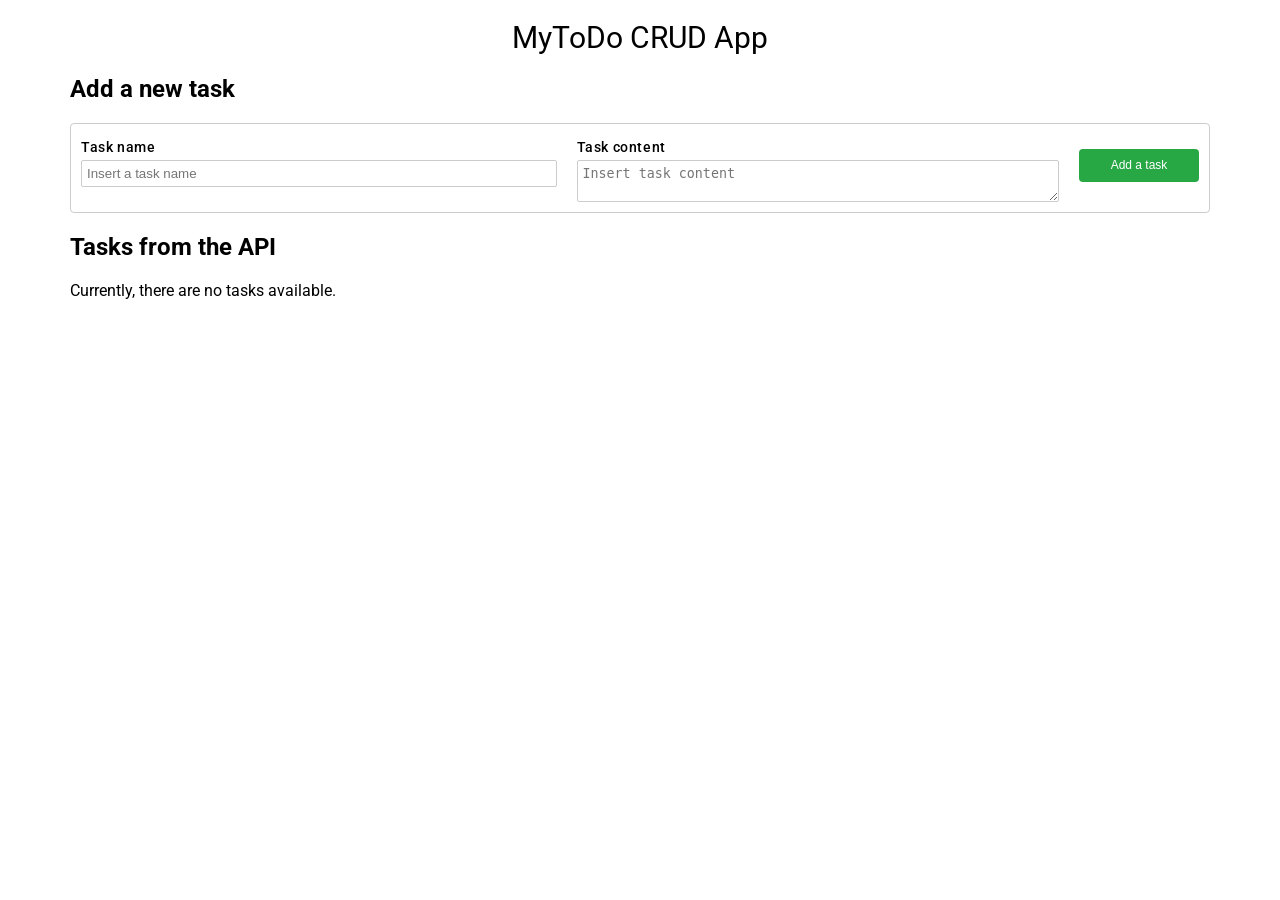
<file: WebContent/index.html>
<html lang="en">
<head>
  <meta charset="UTF-8">
  <meta name="viewport" content="width=device-width, user-scalable=no, initial-scale=1.0, maximum-scale=1.0, minimum-scale=1.0">
  <meta http-equiv="X-UA-Compatible" content="ie=edge">
  <title>CRUD</title>
  <link rel="stylesheet" href="style.css">
  <link href="https://fonts.googleapis.com/css?family=Roboto:400,400i,500,500i,700,700i&subset=latin-ext" rel="stylesheet">
</head>
<body>
<h1 class="mytodo-heading mytodo-heading--main">MyToDo CRUD App</h1>

<main class="crud container">
  <section class="datatable">
    <h2>Add a new task</h2>
    <form
        class="datatable__row datatable__row--add"
        method="POST"
        action="http://localhost:8080/v1/tasks"
        data-task-add-form
    >
      <fieldset class="datatable__row-section datatable__row-section--input-section">
        <label class="datatable__input-label">
          Task name
        </label>
        <input type="text" name="title" placeholder="Insert a task name" required minlength="3">
      </fieldset>

      <fieldset class="datatable__row-section datatable__row-section--input-section">
        <label class="datatable__input-label">
          Task content
        </label>
        <textarea name="content" placeholder="Insert task content" required minlength="3"></textarea>
      </fieldset>

      <fieldset class="datatable__row-section datatable__row-section--button-section">
        <button type="submit" data-task-add-button class="datatable__button">Add a task</button>
      </fieldset>
    </form>
  </section>
  <section class="datatable">
    <h2>Tasks from the API</h2>
    <div class="datatable__tasks-container" data-tasks-container></div>
  </section>
</main>

<div class="template" data-datatable-row-template>
  <form class="datatable__row" data-task-id="0">
    <fieldset class="datatable__row-section datatable__row-section--input-section" data-task-name-section>
      <label class="datatable__input-label">
        Task name
      </label>
      <input type="text" name="title" placeholder="Insert a new task name" data-task-name-input required minlength="3">
      <p class="datatable__field-value" data-task-name-paragraph></p>
    </fieldset>

    <fieldset class="datatable__row-section datatable__row-section--input-section" data-task-content-section>
      <label class="datatable__input-label">
        Task content
      </label>
      <textarea name="title" placeholder="Insert new task content" data-task-content-input required minlength="3"></textarea>
      <p class="datatable__field-value" data-task-content-paragraph></p>
    </fieldset>

    <fieldset class="datatable__row-section datatable__row-section--button-section">
      <button type="button" data-task-submit-update-button class="datatable__button datatable__button--editing ">Submit update</button>
      <button type="button" data-task-edit-abort-button class="datatable__button datatable__button--editing">Abort update</button>
      <button type="button" data-task-edit-button class="datatable__button">Edit</button>
      <button type="button" data-task-delete-button class="datatable__button">Delete</button>
    </fieldset>
  </form>
</div>

<script src="jquery-3.2.1.min.js"></script>
<script src="script.js"></script>
</body>
</html>
</file>
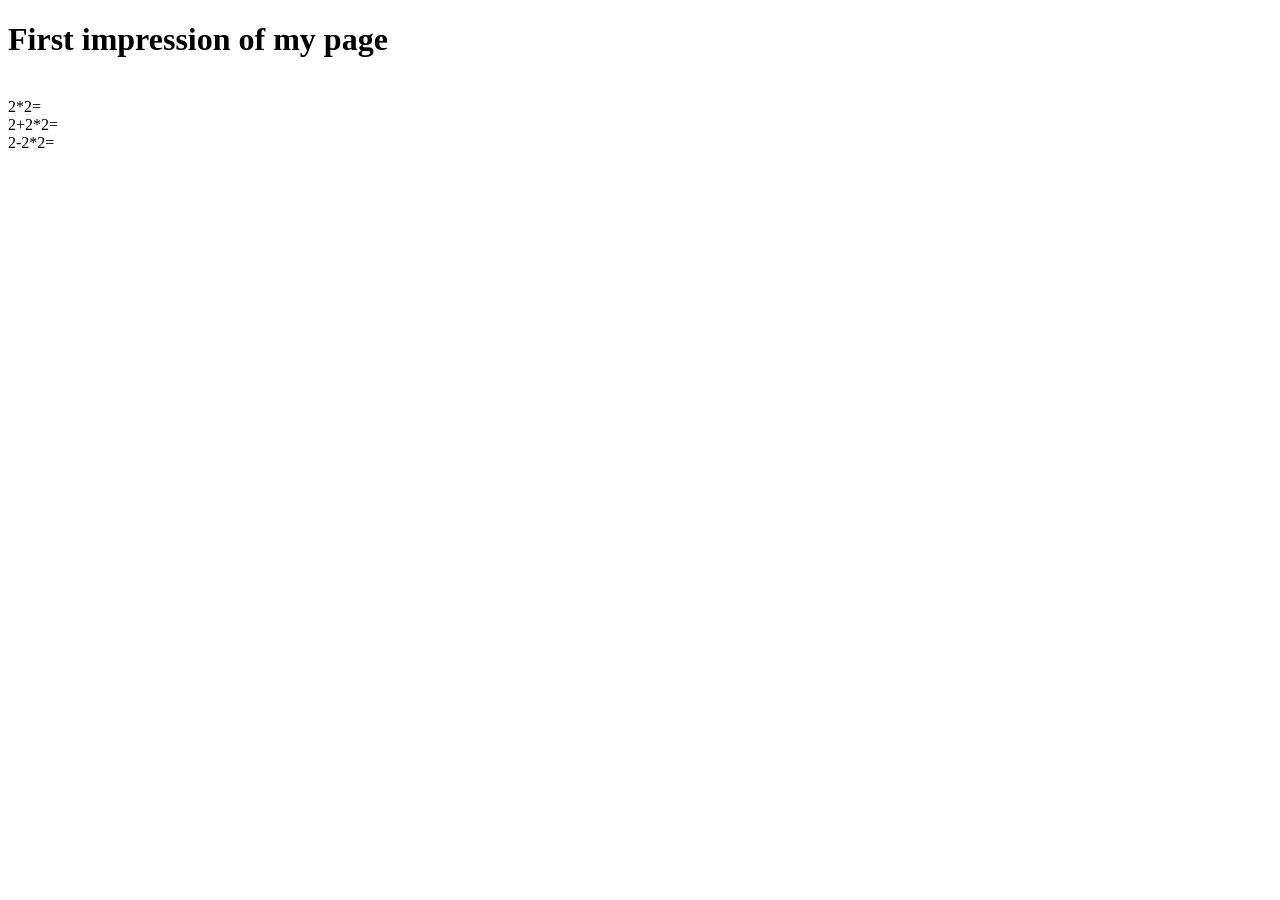
<file: src/main/resources/templates/index.html>
<!DOCTYPE html>
<html lang="en" xmlns:th="http://www.thymeleaf.org">
<head>
    <meta charset="UTF-8">
    <title>My welcome page</title>
</head>
<body>
<h1>First impression of my page</h1>
<!--/*@thymesVar id="variable" type="com.crud.tasks.controller.StaticWebPageController"*/-->
<span th:text="${variable}"></span>

<br>
<!--/*@thymesVar id="one" type="com.crud.tasks.controller.StaticWebPageController"*/-->
<!--/*@thymesVar id="two" type="com.crud.tasks.controller.StaticWebPageController"*/-->
2*2=
<span th:text="${two}*${two}"></span>
<br>
2+2*2=
<span th:text="${two}*${two}+${two}"></span>
<br>
2-2*2=
<span th:text="${two}-${two}*${two}"></span>
</body>
</html>
</file>
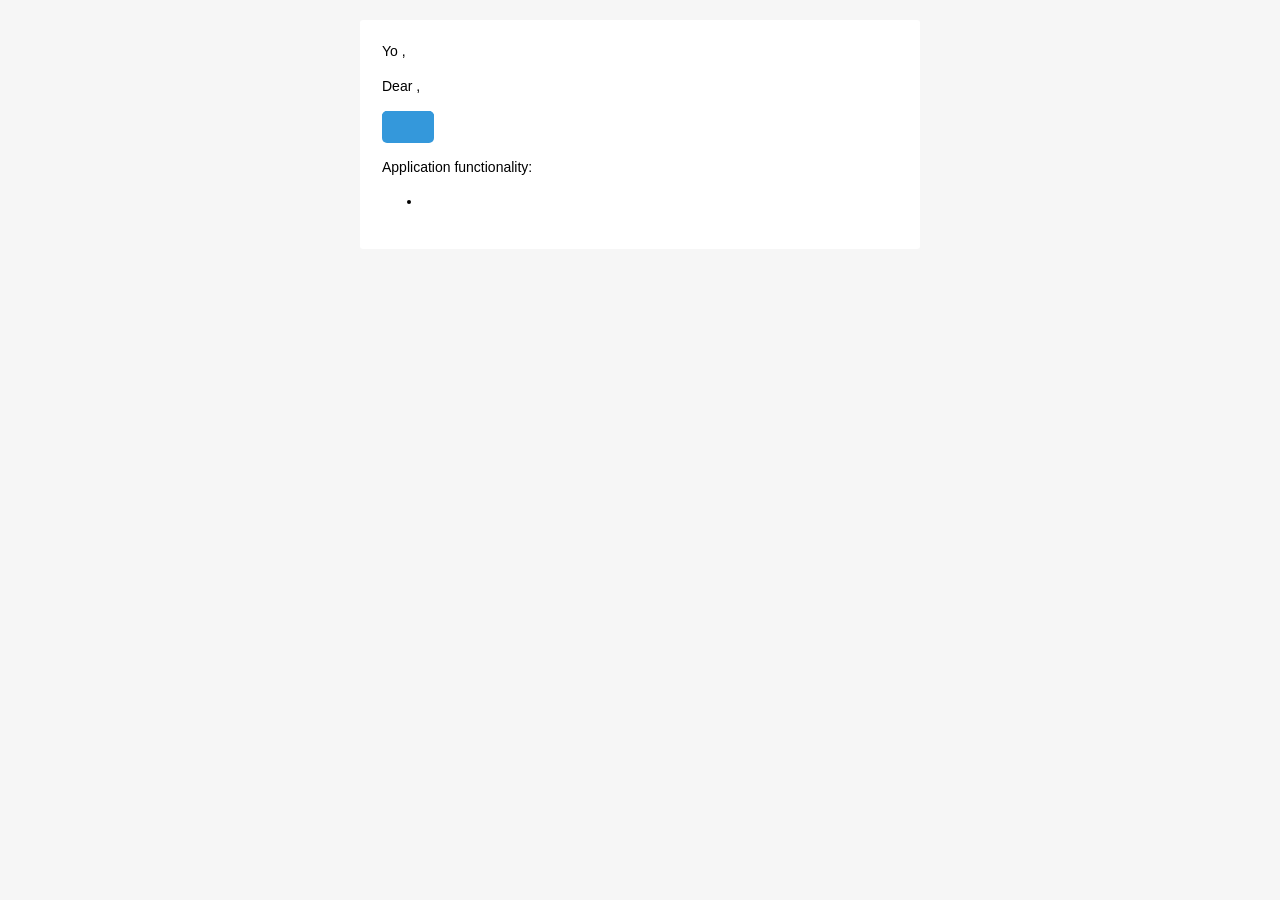
<file: src/main/resources/templates/mail/created-trello-card-mail.html>
<!doctype html>
<html xmlns="http://www.w3.org/1999/xhtml" xmlns:th="http://www.thymeleaf.org">
<head>
    <meta name="viewport" content="width=device-width">
    <meta http-equiv="Content-Type" content="text/html; charset=UTF-8">
    <title>Trello Card</title>
    <style>

        @media only screen and (max-width: 620px) {
            table[class=body] h1 {
                font-size: 28px !important;
                margin-bottom: 10px !important;
            }
            table[class=body] p,
            table[class=body] ul,
            table[class=body] ol,
            table[class=body] td,
            table[class=body] span,
            table[class=body] a {
                font-size: 16px !important;
            }
            table[class=body] .wrapper,
            table[class=body] .article {
                padding: 10px !important;
            }
            table[class=body] .content {
                padding: 0 !important;
            }
            table[class=body] .container {
                padding: 0 !important;
                width: 100% !important;
            }
            table[class=body] .main {
                border-left-width: 0 !important;
                border-radius: 0 !important;
                border-right-width: 0 !important;
            }
            table[class=body] .btn table {
                width: 100% !important;
            }
            table[class=body] .btn a {
                width: 100% !important;
            }
            table[class=body] .img-responsive {
                height: auto !important;
                max-width: 100% !important;
                width: auto !important;
            }
        }

        @media all {
            .ExternalClass {
                width: 100%;
            }
            .ExternalClass,
            .ExternalClass p,
            .ExternalClass span,
            .ExternalClass font,
            .ExternalClass td,
            .ExternalClass div {
                line-height: 100%;
            }
            .apple-link a {
                color: inherit !important;
                font-family: inherit !important;
                font-size: inherit !important;
                font-weight: inherit !important;
                line-height: inherit !important;
                text-decoration: none !important;
            }
            .btn-primary table td:hover {
                background-color: #34495e !important;
            }
            .btn-primary a:hover {
                background-color: #34495e !important;
                border-color: #34495e !important;
            }
        }
    </style>
</head>
<body class="" style="background-color: #f6f6f6; font-family: sans-serif; -webkit-font-smoothing: antialiased; font-size: 14px; line-height: 1.4; margin: 0; padding: 0; -ms-text-size-adjust: 100%; -webkit-text-size-adjust: 100%;">
<table border="0" cellpadding="0" cellspacing="0" class="body" style="border-collapse: separate; mso-table-lspace: 0pt; mso-table-rspace: 0pt; width: 100%; background-color: #f6f6f6;">
    <tr>
        <td style="font-family: sans-serif; font-size: 14px; vertical-align: top;"> </td>
        <td class="container" style="font-family: sans-serif; font-size: 14px; vertical-align: top; display: block; Margin: 0 auto; max-width: 580px; padding: 10px; width: 580px;">
            <div class="content" style="box-sizing: border-box; display: block; Margin: 0 auto; max-width: 580px; padding: 10px;">

                <!-- START CENTERED WHITE CONTAINER -->
                <span class="preheader" style="color: transparent; display: none; height: 0; max-height: 0; max-width: 0; opacity: 0; overflow: hidden; mso-hide: all; visibility: hidden; width: 0;" th:text="${preview_message}"></span>
                <table class="main" style="border-collapse: separate; mso-table-lspace: 0pt; mso-table-rspace: 0pt; width: 100%; background: #ffffff; border-radius: 3px;">

                    <!-- START MAIN CONTENT AREA -->
                    <tr>
                        <td class="wrapper" style="font-family: sans-serif; font-size: 14px; vertical-align: top; box-sizing: border-box; padding: 20px;">
                            <table border="0" cellpadding="0" cellspacing="0" style="border-collapse: separate; mso-table-lspace: 0pt; mso-table-rspace: 0pt; width: 100%;">
                                <tr>
                                    <td style="font-family: sans-serif; font-size: 14px; vertical-align: top;">
                                        <p th:if="${is_friend}" style="font-family: sans-serif; font-size: 14px; font-weight: normal; margin: 0; Margin-bottom: 15px;"> Yo <span th:text="${admin_config.getAdminName()}"></span>,</p>
                                        <p th:unless="${is_friend}" style="font-family: sans-serif; font-size: 14px; font-weight: normal; margin: 0; Margin-bottom: 15px;"> Dear <span th:text="${admin_config.getAdminName()}"></span>,</p>
                                        <p style="font-family: sans-serif; font-size: 14px; font-weight: normal; margin: 0; Margin-bottom: 15px;" th:text="${message}"></p>
                                        <table border="0" cellpadding="0" cellspacing="0" class="btn btn-primary" style="border-collapse: separate; mso-table-lspace: 0pt; mso-table-rspace: 0pt; width: 100%; box-sizing: border-box;">
                                            <tbody>
                                            <tr>
                                                <td align="left" style="font-family: sans-serif; font-size: 14px; vertical-align: top; padding-bottom: 15px;">
                                                    <table border="0" cellpadding="0" cellspacing="0" style="border-collapse: separate; mso-table-lspace: 0pt; mso-table-rspace: 0pt; width: auto;">
                                                        <tbody>
                                                        <tr>
                                                            <td style="font-family: sans-serif; font-size: 14px; vertical-align: top; background-color: #3498db; border-radius: 5px; text-align: center;"> <a th:href="${tasks_url}" th:text="${button}" target="_blank" style="display: inline-block; color: #ffffff; background-color: #3498db; border: solid 1px #3498db; border-radius: 5px; box-sizing: border-box; cursor: pointer; text-decoration: none; font-size: 14px; font-weight: bold; margin: 0; padding: 12px 25px; text-transform: capitalize; border-color: #3498db;"></a></td>
                                                        </tr>
                                                        </tbody>
                                                    </table>
                                                </td>
                                            </tr>
                                            </tbody>
                                        </table>

                                        <p style="font-family: sans-serif; font-size: 14px; font-weight: normal; margin: 0; Margin-bottom: 15px;">
                                            Application functionality:
                                        </p>
                                        <ul th:each="function : ${application_functionality}">
                                            <li th:text="${function}"></li>
                                        </ul>

                                        <p style="font-family: sans-serif; font-size: 14px; font-weight: normal; margin: 0; Margin-bottom: 15px;" th:text="${goodbye_message}"></p>
                                    </td>
                                </tr>
                            </table>
                        </td>
                    </tr>

                    <!-- END MAIN CONTENT AREA -->
                </table>

                <!-- START FOOTER -->
                <div class="footer" style="clear: both; Margin-top: 10px; text-align: center; width: 100%;">
                    <table border="0" cellpadding="0" cellspacing="0" style="border-collapse: separate; mso-table-lspace: 0pt; mso-table-rspace: 0pt; width: 100%;">
                        <tr>
                            <td class="content-block" style="font-family: sans-serif; vertical-align: top; padding-bottom: 10px; padding-top: 10px; font-size: 12px; color: #999999; text-align: center;">
                                <span class="apple-link" style="color: #999999; font-size: 12px; text-align: center;" th:text="${company_name_and_admin_address}"></span>
                            </td>
                        </tr>
                    </table>
                </div>
                <!-- END FOOTER -->

                <!-- END CENTERED WHITE CONTAINER -->
            </div>
        </td>
        <td style="font-family: sans-serif; font-size: 14px; vertical-align: top;"> </td>
    </tr>
</table>
</body>
</html>
</file>
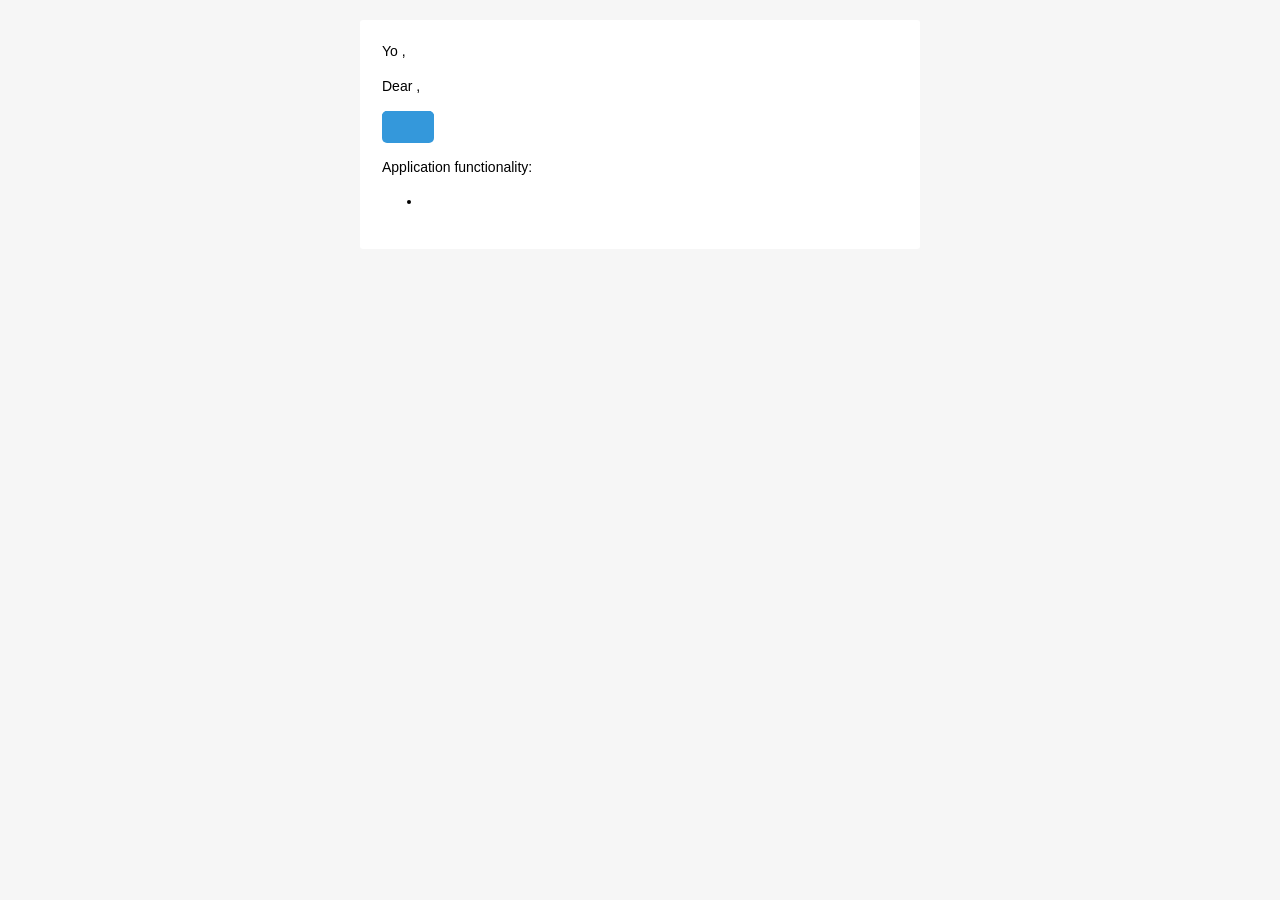
<file: src/main/resources/templates/mail/daily-summary-mail.html>
<!doctype html>
<html xmlns="http://www.w3.org/1999/xhtml" xmlns:th="http://www.thymeleaf.org">
<head>
    <meta name="viewport" content="width=device-width">
    <meta http-equiv="Content-Type" content="text/html; charset=UTF-8">
    <title>Trello Card</title>
    <style>

        @media only screen and (max-width: 620px) {
            table[class=body] h1 {
                font-size: 28px !important;
                margin-bottom: 10px !important;
            }
            table[class=body] p,
            table[class=body] ul,
            table[class=body] ol,
            table[class=body] td,
            table[class=body] span,
            table[class=body] a {
                font-size: 16px !important;
            }
            table[class=body] .wrapper,
            table[class=body] .article {
                padding: 10px !important;
            }
            table[class=body] .content {
                padding: 0 !important;
            }
            table[class=body] .container {
                padding: 0 !important;
                width: 100% !important;
            }
            table[class=body] .main {
                border-left-width: 0 !important;
                border-radius: 0 !important;
                border-right-width: 0 !important;
            }
            table[class=body] .btn table {
                width: 100% !important;
            }
            table[class=body] .btn a {
                width: 100% !important;
            }
            table[class=body] .img-responsive {
                height: auto !important;
                max-width: 100% !important;
                width: auto !important;
            }
        }

        @media all {
            .ExternalClass {
                width: 100%;
            }
            .ExternalClass,
            .ExternalClass p,
            .ExternalClass span,
            .ExternalClass font,
            .ExternalClass td,
            .ExternalClass div {
                line-height: 100%;
            }
            .apple-link a {
                color: inherit !important;
                font-family: inherit !important;
                font-size: inherit !important;
                font-weight: inherit !important;
                line-height: inherit !important;
                text-decoration: none !important;
            }
            .btn-primary table td:hover {
                background-color: #34495e !important;
            }
            .btn-primary a:hover {
                background-color: #34495e !important;
                border-color: #34495e !important;
            }
        }
    </style>
</head>
<body class="" style="background-color: #f6f6f6; font-family: sans-serif; -webkit-font-smoothing: antialiased; font-size: 14px; line-height: 1.4; margin: 0; padding: 0; -ms-text-size-adjust: 100%; -webkit-text-size-adjust: 100%;">
<table border="0" cellpadding="0" cellspacing="0" class="body" style="border-collapse: separate; mso-table-lspace: 0pt; mso-table-rspace: 0pt; width: 100%; background-color: #f6f6f6;">
    <tr>
        <td style="font-family: sans-serif; font-size: 14px; vertical-align: top;"> </td>
        <td class="container" style="font-family: sans-serif; font-size: 14px; vertical-align: top; display: block; Margin: 0 auto; max-width: 580px; padding: 10px; width: 580px;">
            <div class="content" style="box-sizing: border-box; display: block; Margin: 0 auto; max-width: 580px; padding: 10px;">

                <!-- START CENTERED WHITE CONTAINER -->
                <span class="preheader" style="color: transparent; display: none; height: 0; max-height: 0; max-width: 0; opacity: 0; overflow: hidden; mso-hide: all; visibility: hidden; width: 0;" th:text="${preview_message}"></span>
                <table class="main" style="border-collapse: separate; mso-table-lspace: 0pt; mso-table-rspace: 0pt; width: 100%; background: #ffffff; border-radius: 3px;">

                    <!-- START MAIN CONTENT AREA -->
                    <tr>
                        <td class="wrapper" style="font-family: sans-serif; font-size: 14px; vertical-align: top; box-sizing: border-box; padding: 20px;">
                            <table border="0" cellpadding="0" cellspacing="0" style="border-collapse: separate; mso-table-lspace: 0pt; mso-table-rspace: 0pt; width: 100%;">
                                <tr>
                                    <td style="font-family: sans-serif; font-size: 14px; vertical-align: top;">
                                        <p th:if="${is_friend}" style="font-family: sans-serif; font-size: 14px; font-weight: normal; margin: 0; Margin-bottom: 15px;"> Yo <span th:text="${admin_config.getAdminName()}"></span>,</p>
                                        <p th:unless="${is_friend}" style="font-family: sans-serif; font-size: 14px; font-weight: normal; margin: 0; Margin-bottom: 15px;"> Dear <span th:text="${admin_config.getAdminName()}"></span>,</p>
                                        <p style="font-family: sans-serif; font-size: 14px; font-weight: normal; margin: 0; Margin-bottom: 15px;" th:text="${message}"></p>
                                        <table border="0" cellpadding="0" cellspacing="0" class="btn btn-primary" style="border-collapse: separate; mso-table-lspace: 0pt; mso-table-rspace: 0pt; width: 100%; box-sizing: border-box;">
                                            <tbody>
                                            <tr>
                                                <td align="left" style="font-family: sans-serif; font-size: 14px; vertical-align: top; padding-bottom: 15px;">
                                                    <table border="0" cellpadding="0" cellspacing="0" style="border-collapse: separate; mso-table-lspace: 0pt; mso-table-rspace: 0pt; width: auto;">
                                                        <tbody>
                                                        <tr>
                                                            <td style="font-family: sans-serif; font-size: 14px; vertical-align: top; background-color: #3498db; border-radius: 5px; text-align: center;"> <a th:href="${tasks_url}" th:text="${button}" target="_blank" style="display: inline-block; color: #ffffff; background-color: #3498db; border: solid 1px #3498db; border-radius: 5px; box-sizing: border-box; cursor: pointer; text-decoration: none; font-size: 14px; font-weight: bold; margin: 0; padding: 12px 25px; text-transform: capitalize; border-color: #3498db;"></a></td>
                                                        </tr>
                                                        </tbody>
                                                    </table>
                                                </td>
                                            </tr>
                                            </tbody>
                                        </table>

                                        <p style="font-family: sans-serif; font-size: 14px; font-weight: normal; margin: 0; Margin-bottom: 15px;">
                                            Application functionality:
                                        </p>
                                        <ul th:each="function : ${application_functionality}">
                                            <li th:text="${function}"></li>
                                        </ul>

                                        <p style="font-family: sans-serif; font-size: 14px; font-weight: normal; margin: 0; Margin-bottom: 15px;" th:utext="${goodbye_message}+'<br>'+${admin_name}"></p>
                                    </td>
                                </tr>
                            </table>
                        </td>
                    </tr>

                    <!-- END MAIN CONTENT AREA -->
                </table>

                <!-- START FOOTER -->
                <div class="footer" style="clear: both; Margin-top: 10px; text-align: center; width: 100%;">
                    <table border="0" cellpadding="0" cellspacing="0" style="border-collapse: separate; mso-table-lspace: 0pt; mso-table-rspace: 0pt; width: 100%;">
                        <tr>
                            <td class="content-block" style="font-family: sans-serif; vertical-align: top; padding-bottom: 10px; padding-top: 10px; font-size: 12px; color: #999999; text-align: center;">
                                <span class="apple-link" style="color: #999999; font-size: 12px; text-align: center;" th:text="${company_name_and_admin_address}"></span>
                            </td>
                        </tr>
                    </table>
                </div>
                <!-- END FOOTER -->

                <!-- END CENTERED WHITE CONTAINER -->
            </div>
        </td>
        <td style="font-family: sans-serif; font-size: 14px; vertical-align: top;"> </td>
    </tr>
</table>
</body>
</html>
</file>
<file: WebContent/style.css>
html {
  font-family: 'Roboto', sans-serif;
  box-sizing: border-box;
  font-size: 16px;
  font-weight: normal;
  margin: 0;
  padding: 0; }

input,
textarea {
  width: 100%;
  padding: 5px;
  margin: 0;
  border-radius: 2px;
  border: 1px solid #ccc; }

body {
  margin: 0;
  padding: 0; }

*,
*::before,
*::after {
  box-sizing: inherit; }

.crud {
  margin-bottom: 20px; }

.container {
  padding-right: 15px;
  padding-left: 15px;
  margin-right: auto;
  margin-left: auto; }

@media (min-width: 768px) {
  .container {
    width: 750px; } }
@media (min-width: 992px) {
  .container {
    width: 970px; } }
@media (min-width: 1200px) {
  .container {
    width: 1170px; } }
.mytodo-heading--main {
  margin: 20px auto;
  text-align: center;
  font-size: 30px;
  font-weight: 400; }

.datatable__row {
  display: flex;
  flex-flow: row nowrap;
  justify-content: flex-start;
  align-items: stretch;
  border: 1px solid #ccc;
  border-bottom: none;
  margin: 0; }

.datatable__row:first-of-type {
  border-top-left-radius: 4px;
  border-top-right-radius: 4px; }

.datatable__row:last-of-type {
  border-bottom: 1px solid #ccc;
  border-bottom-left-radius: 4px;
  border-bottom-right-radius: 4px; }

.datatable__row input,
.datatable__row textarea {
  display: none; }

.datatable__row .datatable__button--editing {
  display: none; }

.datatable__row--editing input,
.datatable__row--editing textarea {
  display: block; }

.datatable__row--editing .datatable__field-value {
  display: none; }

.datatable__row--editing .datatable__button {
  display: none; }

.datatable__row--editing .datatable__button--editing {
  display: block; }

.datatable__row--add input,
.datatable__row--add textarea {
  display: block; }

.datatable__field-value {
  margin-bottom: 0;
  font-size: 14px; }

.datatable__row-section {
  border: none;
  margin: 0;
  padding: 10px;
  flex-grow: 1; }

.datatable__row-section--button-section {
  margin-left: auto;
  align-self: center;
  flex-shrink: 1;
  flex-grow: 0;
  display: flex;
  flex-flow: column nowrap;
  justify-content: space-around;
  align-items: center; }

.datatable__input-label {
  display: block;
  text-align: left;
  font-size: 14px;
  margin: 5px auto;
  font-weight: 500;
  letter-spacing: 0.6px; }

.datatable__button {
  color: #fff;
  background-color: #28a745;
  display: block;
  margin-bottom: 5px;
  font-weight: 400;
  text-align: center;
  white-space: nowrap;
  vertical-align: middle;
  user-select: none;
  border: 1px solid transparent;
  padding: 8px 12px;
  font-size: 12px;
  min-width: 120px;
  line-height: 1.25;
  border-radius: 4px; }

.datatable__tasks-container:empty {
  position: relative; }

.datatable__tasks-container:empty::after {
  content: 'Currently, there are no tasks available.'; }

.template {
  display: none;
}
</file>
